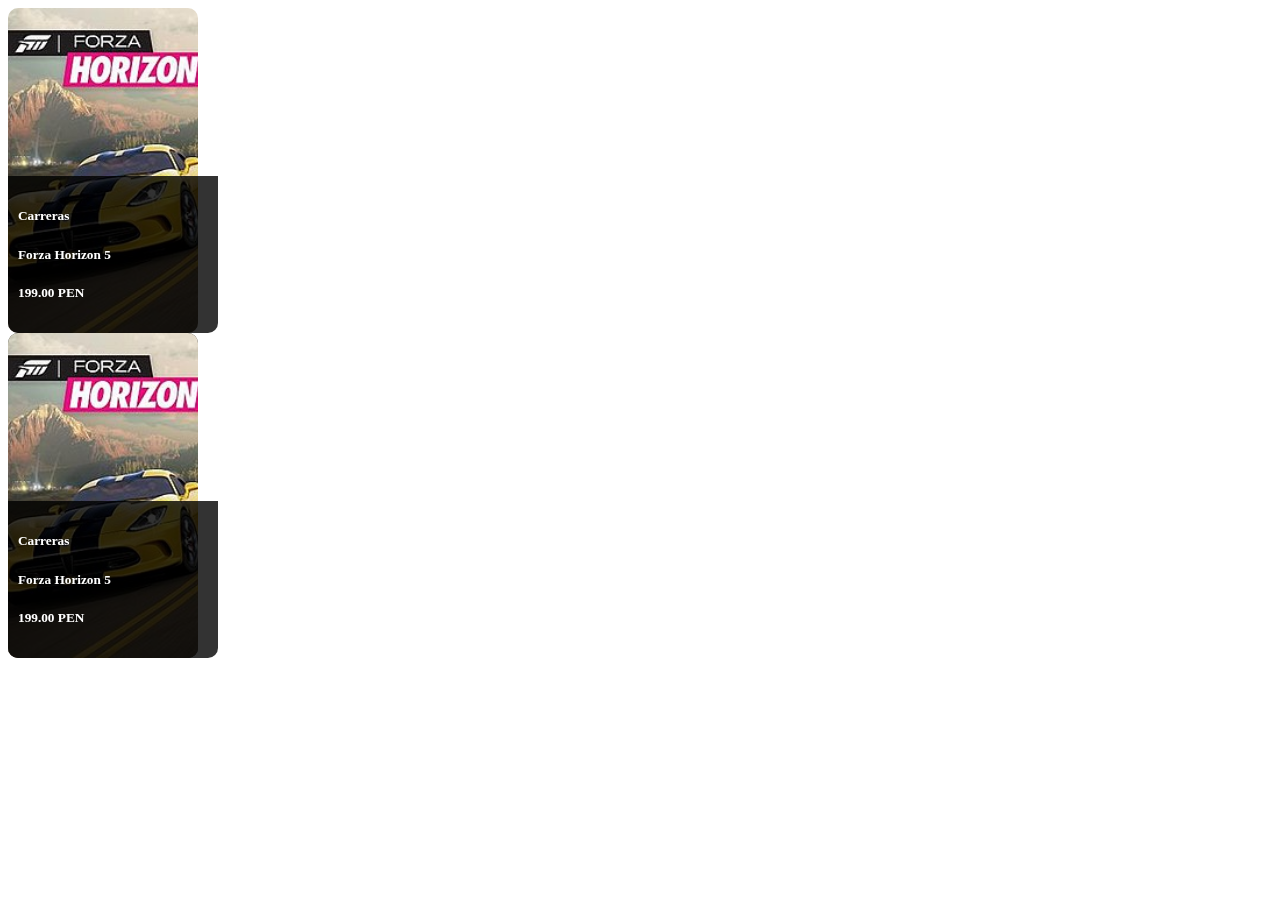
<file: Html/Prueba.html>
<!DOCTYPE html>
<html>
  <head>
    <meta charset="UTF-8">
    <title>Slider de Imágenes</title>
    <link rel="stylesheet" href="../Css/Prueba.css">
  </head>
  <body>
    <section id="card-area" >

      <article class="card">
        <img src="../Imagenes/forza2.jpg" alt="">
        <div class="detail">
          <H5 class="class">Carreras</H5>
          <h5 class="name">Forza Horizon 5</h5>
          <h5>199.00 PEN</h5>
        </div>
      </article>

      <section>
        <article class="card">
          <div class="card-bg"></div>
          <img src="../Imagenes/forza2.jpg" alt="">
          <div class="detail">
            <h5 class="class">Carreras</h5>
            <h5 class="name">Forza Horizon 5</h5>
            <h5>199.00 PEN</h5>
          </div>
        </article>            
      </section>
    </section>
  </body>
</html>
</file>
<file: Css/Prueba.css>
.card {
  position: relative;
  width: 190px;
  height: 325px;
  border-radius: 10px;
  perspective: 1000px;
}

.card-bg {
  position: absolute;
  top: 0;
  left: 0;
  width: 100%;
  height: 100%;
  background-color: #1e1f1e;
  z-index: -1;
  border-radius: 10px;
}

.card img {
  width: 100%;
  height: 100%;
  object-fit: cover;
  border-radius: 10px;
  transform: translateZ(0);
  transition: transform 0.3s;
}

.card:hover img {
  transform: translateZ(10px);
  border-radius: 10px;
}

.detail {
  position: absolute;
  bottom: 0;
  left: 0;
  padding: 10px;
  width: 100%;
  background-color: rgba(0, 0, 0, 0.8);
  color: white;
  border-radius: 0 0 10px 10px;
}
</file>
